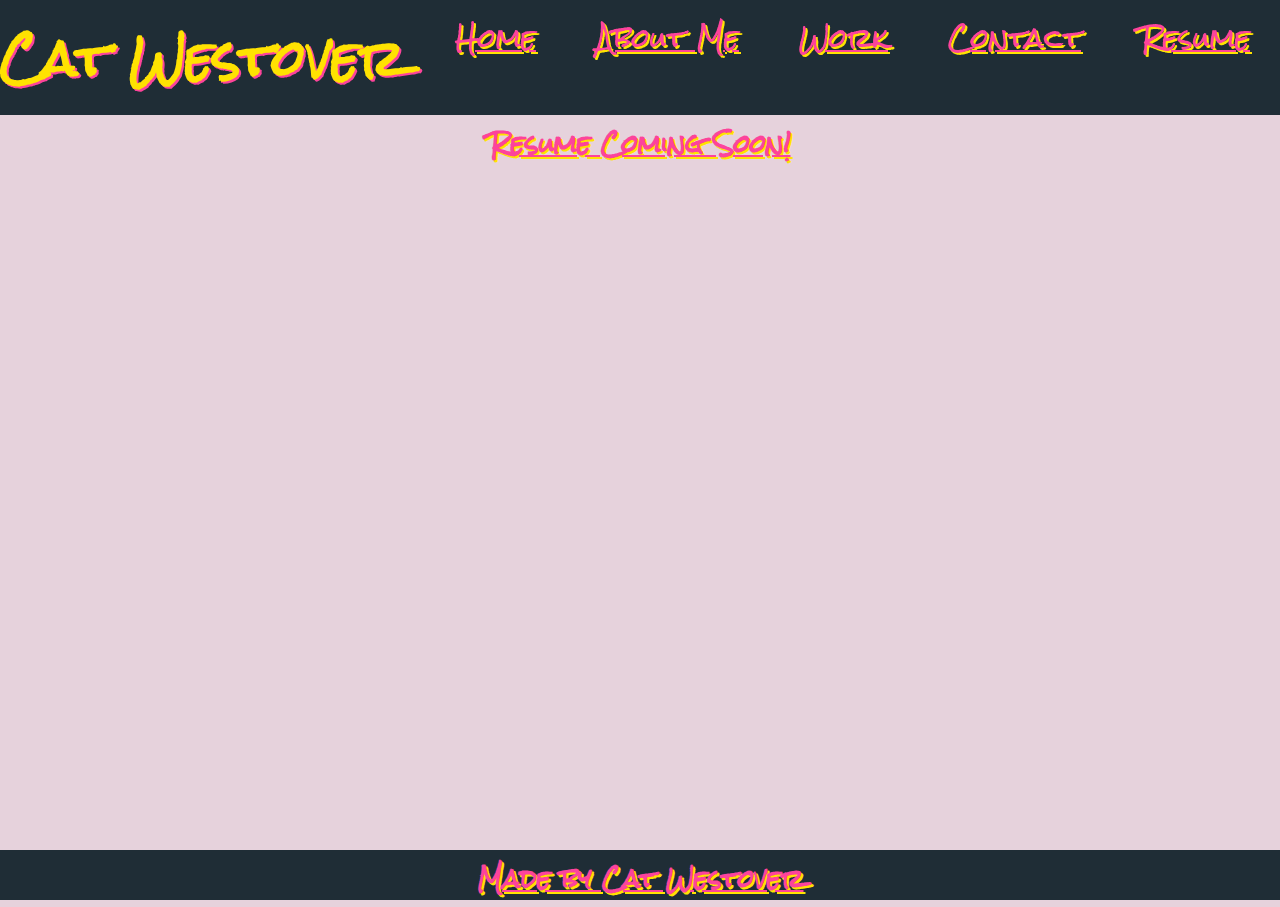
<file: resume.html>
<!DOCTYPE html>
<html lang="en">

<head>
  <meta charset="UTF-8" />
  <meta http-equiv="X-UA-Compatible" content="IE=edge" />
  <meta name="viewport" content="width=device-width, initial-scale=1.0" />
  <title>Resume - Cat Westover</title>
  <link rel="stylesheet" href="./Assets/css/secondary-styles.css" />
  <style>
    @import url("https://fonts.googleapis.com/css2?family=Rock+Salt&display=swap");
  </style>
</head>

<body>
  <!-- header -->
  <header>
    <h1>
      <a href="/">Cat Westover</a>
    </h1>
    <!-- navigation -->
    <nav>
      <ul>
        <li>
          <a href="./index.html">Home</a>
        </li>
        <li>
          <a href="./index.html#about-me">About Me</a>
        </li>
        <li>
          <a href="./index.html#work">Work</a>
        </li>
        <li>
          <a href="./index.html#contact-info">Contact</a>
        </li>
        <li>
          <a href="./index.html#resume">Resume</a>
        </li>
      </ul>
    </nav>
  </header>

  <section id="resume-container">
      <h2>Resume Coming Soon!</h2>
  </section>

<div class="spacer"></div>
<footer>
  <h2>Made by Cat Westover</h2>
</footer>
</body>
</html>
</file>
<file: Assets/css/secondary-styles.css>
:root {
    --header-color: #1F2D36;
    --section-header-outline: #FD439B;
    --section-header-text: #FFE201;
    --background-color: #E6D2DC;
}

* {
    margin: 0;
    padding: 0;
    box-sizing: border-box;
}

body {
    background: var(--background-color);
    font-family: 'Rock Salt', cursive;
    color: var(--header-color);
}

/* header style begin */
header {
    background: var(--header-color);
    padding: 0;
    margin: 0;
    position: sticky;
    top: 0;
    display: flex;
    justify-content: space-between;
    flex-wrap: wrap;
    z-index: 1;
}

header h1 {
    font-size: 48px;
    display: inline;
    padding: 0;
    margin: 0;
    text-shadow: 2px 2px var(--section-header-outline);
}

header a {
    text-decoration: none;
    color: var(--section-header-text);
    text-shadow: 2px 2px var(--section-header-outline);
}

header nav {
    margin: 7px 0;
    z-index: -1;
}

header nav ul {
    display: flex;
    flex-wrap: wrap;
    justify-content: space-between;
    align-items: center;
    list-style: none;
}

header nav ul li a {
    margin: 0 30px;
    color: var(--section-header-outline);
    text-shadow: 2px 2px var(--section-header-text);
    font-size: 2vw;  
    text-decoration: underline;
}

/* footer style begin */
footer {
    background: var(--header-color);
    padding: 0;
    margin: 0;
    display: flex;
    justify-content: center;
    flex-wrap: wrap;
    height: 50px;
}

footer h2 {
    font-size: 30;
    color: var(--section-header-outline);
    text-shadow: 2px 2px var(--section-header-text);
}
/* end footer style */

h2 {
    text-decoration: underline;
    color: var(--section-header-outline);
    text-shadow: 2px 2px var(--section-header-text);
    text-align: center;
}

#resume-container {
    height: 600px;
}

body {
    margin: 0;
    display: flex;
    flex-direction: column;
    min-height: 100vh;
}

.spacer {
    flex: 1;
}

/* MEDIA QUERY FOR SMALLER DESKTOP SCREENS AND SMALLER */
@media screen and (max-width: 980px) {
    header {
        padding-bottom: 0;
        justify-content: center;
        position: relative;
    }

    header h1 {
        width: 100%;
        text-align: center;
    }

    header nav ul {
        margin-top: 20px;
        width: 100%;
        justify-content: center;
    }

    header nav ul li a {
        font-size: 20px;
    }

    footer h2, footer div {
        text-align: center;
        width: 100%;
    }

    .hero-cta, .hero-form {
        width: 100%;
    }

    .hero-cta {
        text-align: center;
    }

    .section-title {
        width: 80%;
    }

    .trainer {
        flex: 0 70%;
    }

    .contact-info iframe {
        flex: 1 100%;
    }
}

/* MEDIA QUERY FOR TABLETS AND SMALLER */
@media screen and (max-width: 768px) {
    section {
        padding: 30px 15px;
    }

    .step h3 {
        flex: 1 100%;
        text-align: center;
    }

    .step-info {
        flex: 2 100%;
        text-align: center;
        justify-content: center;
    }

    .step-img {
        flex: 0 32%;
        margin-right: 0;
        margin-top: 0;
        margin-top: 15px;
        margin-bottom: 15px;
    }

    .step-text {
        flex: 100%;
    }
}

/* MEDIA QUERY FOR MOBILE PHONES AND SMALLER */ 
@media screen and (max-width: 575px) {
    .hero-form button {
        width: 100%;
    }

    .section-title {
        width: 95%;
    }

    .intro p {
        width: 100%;
    }

    .trainer {
        flex: 0 100%;
    }

    .contact-info {
        text-align: center;
    }

    .contact-info > * {
        flex: 0 100%;
    }

    .contact-form {
        order: 3;
    }
}
</file>
